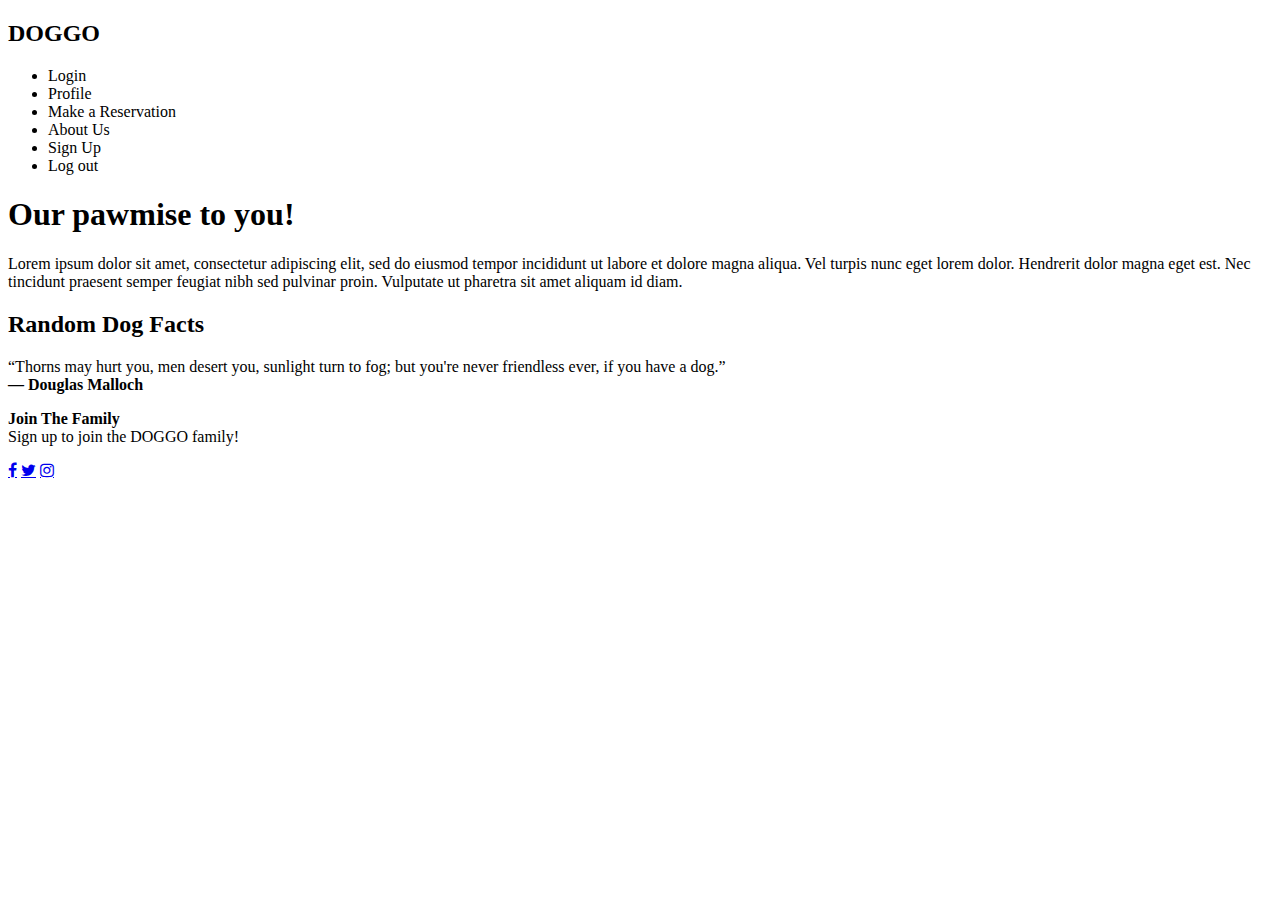
<file: src/main/resources/templates/index.html>
<!DOCTYPE html>
<html lang="en" xmlns:th="http://www.thymeleaf.org" xmlns:sec="http://www.thymeleaf.org/thymeleaf-extras-springsecurity5">
<head>
    <meta charset="UTF-8">
    <title>Doggo - Woofing since 2022</title>
    <link type="text/css" th:href="@{/styles.css}" rel="stylesheet" />
    <link rel="stylesheet" href="https://cdnjs.cloudflare.com/ajax/libs/font-awesome/4.7.0/css/font-awesome.min.css">
</head>
<body>
    <div class="container">
        <div class="menu-container">
            <div class="nav-logo">
                <h2><a th:href="@{/index}">DOGGO</a></h2>
            </div>
            <ul class="nav-container">
                <li sec:authorize="isAnonymous()" class="nav-item"><a th:href="@{/login}">Login</a></li>
                <li sec:authorize="isAuthenticated()" class="nav-item"><a th:href="@{/profile}">Profile</a></li>
                <li class="nav-item"><a th:href="@{/reservation}">Make a Reservation</a></li>
                <li class="nav-item"><a th:href="@{/aboutus}">About Us</a></li>
                <li sec:authorize="isAnonymous()" class="nav-itemblue"><a th:href="@{/signup}">Sign Up</a></li>
                <li sec:authorize="isAuthenticated()" class="nav-item"><a th:href="@{/login}">Log out</a></li>
            </ul>
        </div>
    </div>
    <div class="container-2">
        <div class="section-2">
            <div class="item-1">
                <h1>Our pawmise to you!</h1>
                <p>Lorem ipsum dolor sit amet, consectetur adipiscing elit, sed do eiusmod tempor incididunt ut labore et dolore magna aliqua.
                    Vel turpis nunc eget lorem dolor. Hendrerit dolor magna eget est. Nec tincidunt praesent semper feugiat nibh sed pulvinar proin.
                    Vulputate ut pharetra sit amet aliquam id diam.
            </div>
        </div>
    </div>
    <div class="container-3">
        <div class="section-3">
            <h2>Random Dog Facts</h2>
        </div>
        <div class="dog-facts">
            <div id="rectangle1"></div>
            <div id="rectangle2"></div>
            <div id="rectangle3"></div>
            <div id="rectangle4"></div>
        </div>
    </div>
    <div class="container-4">
        <div class="section-4">
            <p>“Thorns may hurt you, men desert you, sunlight turn to fog;
                but you're never friendless ever, if you have a dog.”<br>
                <strong> ― Douglas Malloch</strong></p>
        </div>
    </div>
    <div class="container-5">
        <div class="section-5">
            <p id="banner-left"><strong>Join The Family</strong> <br> Sign up to join the DOGGO family!</p>
            <div>
                <a href="http://www.facebook.com" class="fa fa-facebook"></a>
                <a href="http://www.twitter.com" class="fa fa-twitter"></a>
                <a href="http://www.instagram.com" class="fa fa-instagram"></a>
            </div>
        </div>
    </div>
</body>
</html>
</file>
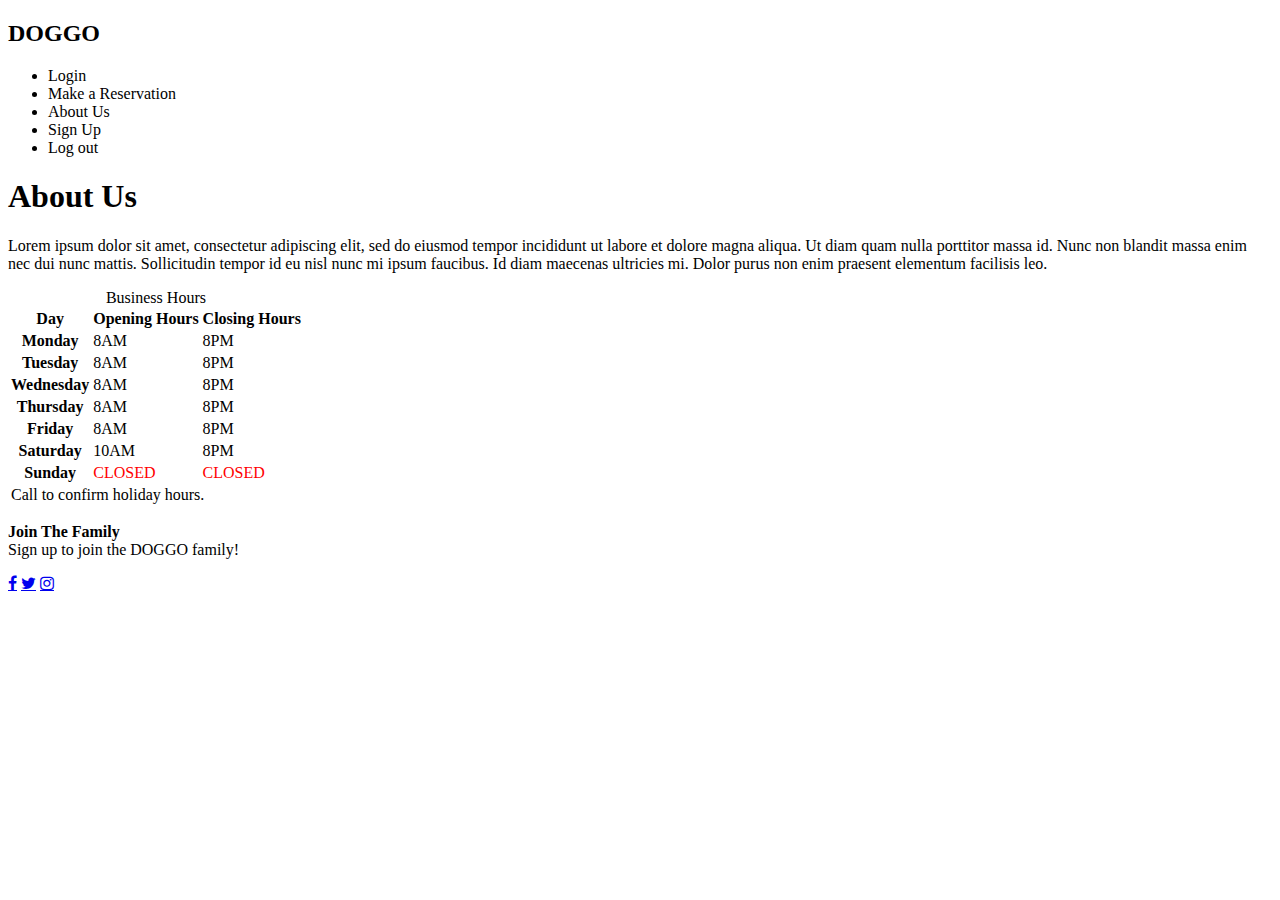
<file: src/main/resources/templates/about_us.html>
<!DOCTYPE html>
<html lang="en" xmlns:th="http://www.thymeleaf.org" xmlns:sec="http://www.thymeleaf.org/thymeleaf-extras-springsecurity5">
<head>
    <meta charset="UTF-8">
    <title>Doggo</title>
    <link type="text/css" th:href="@{/styles.css}" rel="stylesheet" />
    <link rel="stylesheet" href="https://cdnjs.cloudflare.com/ajax/libs/font-awesome/4.7.0/css/font-awesome.min.css">
</head>
<body>
    <div class="container">
        <div class="menu-container">
            <div class="nav-logo">
                <h2><a th:href="@{/index}">DOGGO</a></h2>
            </div>
            <ul class="nav-container">
                <li  class="nav-item"><a th:href="@{/login}">Login</a></li>
                <li class="nav-item"><a th:href="@{/reservation}">Make a Reservation</a></li>
                <li class="nav-item"><a th:href="@{/aboutus}">About Us</a></li>
                <li sec:authorize="isAnonymous()" class="nav-itemblue"><a th:href="@{/signup}">Sign Up</a></li>
                <li sec:authorize="isAuthenticated()" class="nav-item"><a th:href="@{/logout}">Log out</a></li>
            </ul>
        </div>
    </div>
    <div class="aboutUsContainer">
        <div>
            <h1>About Us</h1>
            <p>Lorem ipsum dolor sit amet, consectetur adipiscing elit, sed do eiusmod tempor incididunt ut labore et dolore magna aliqua.
                Ut diam quam nulla porttitor massa id. Nunc non blandit massa enim nec dui nunc mattis.
                Sollicitudin tempor id eu nisl nunc mi ipsum faucibus. Id diam maecenas ultricies mi.
                Dolor purus non enim praesent elementum facilisis leo.</p>
        </div>
    </div>
    <table>
        <caption>Business Hours</caption>
        <thead>
        <tr>
            <th scope="col">Day</th>
            <th scope="col">Opening Hours</th>
            <th scope="col">Closing Hours</th>
        </tr>
        </thead>
        <tfoot>
        <tr>
            <td colspan="3">Call to confirm holiday hours.</td>
        </tr>
        </tfoot>
        <tbody>
        <tr>
            <th scope="row">Monday</th>
            <td>8AM</td>
            <td>8PM</td>
        </tr>
        <tr>
            <th scope="row">Tuesday</th>
            <td>8AM</td>
            <td>8PM</td>
        </tr>
        <tr>
            <th scope="row">Wednesday</th>
            <td>8AM</td>
            <td>8PM</td>
        </tr>
        <tr>
            <th scope="row">Thursday</th>
            <td>8AM</td>
            <td>8PM</td>
        </tr>
        <tr>
            <th scope="row">Friday</th>
            <td>8AM</td>
            <td>8PM</td>
        </tr>
        <tr>
            <th scope="row">Saturday</th>
            <td>10AM</td>
            <td>8PM</td>
        </tr>
        <tr>
            <th scope="row">Sunday</th>
            <td style="color: red;">CLOSED</td>
            <td style="color: red;">CLOSED</td>
        </tr>
        </tbody>
    </table>
    <footer>
        <div class="container-5">
            <div class="section-5">
                <p id="banner-left"><strong>Join The Family</strong> <br> Sign up to join the DOGGO family!</p>
                <div>
                    <a href="http://www.facebook.com" class="fa fa-facebook"></a>
                    <a href="http://www.twitter.com" class="fa fa-twitter"></a>
                    <a href="http://www.instagram.com" class="fa fa-instagram"></a>
                </div>
            </div>
        </div>
    </footer>
</body>
</html>
</file>
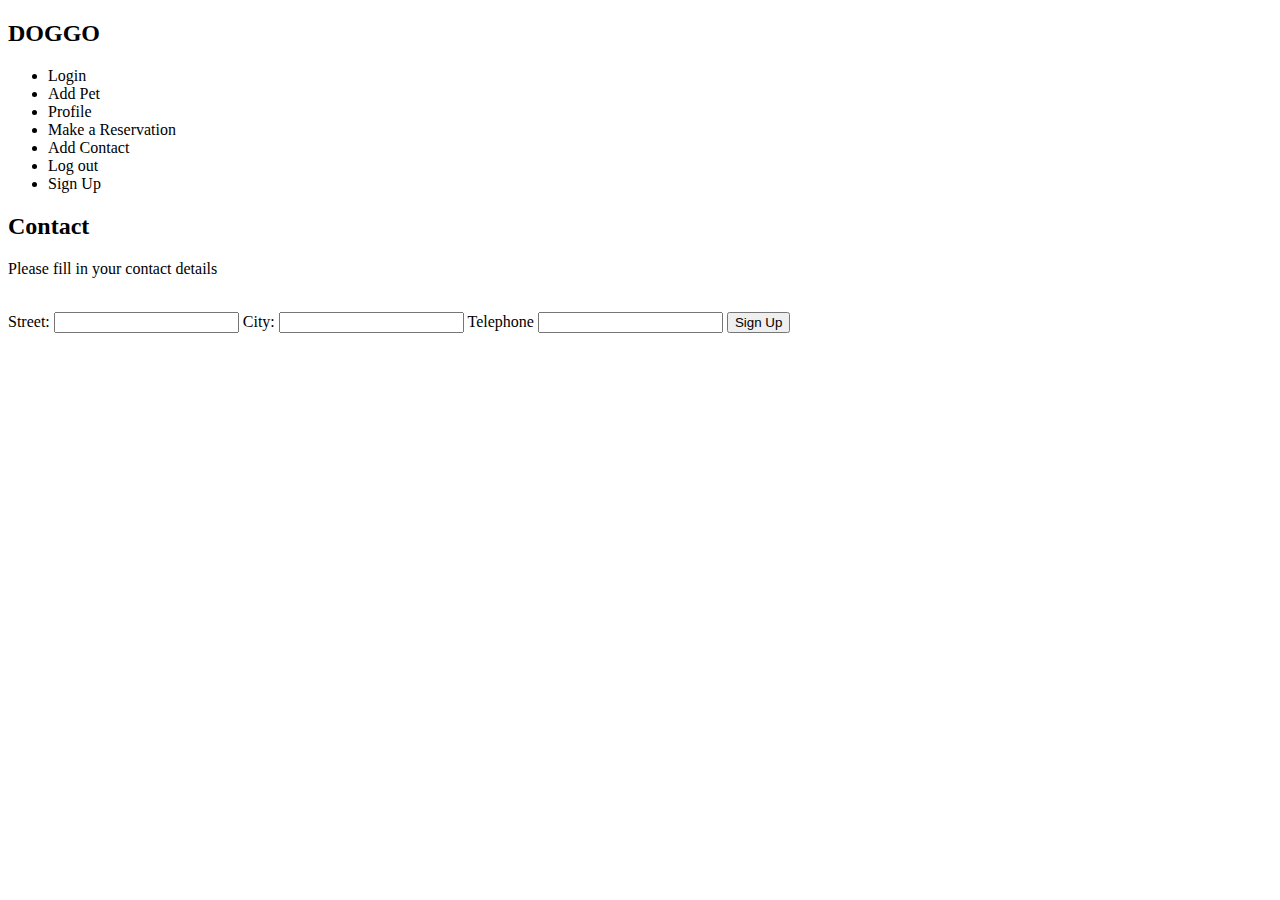
<file: src/main/resources/templates/contact.html>
<!DOCTYPE html>
<html lang="en" xmlns:th="http://www.thymeleaf.org" xmlns:sec="http://www.thymeleaf.org/thymeleaf-extras-springsecurity5">
<head>
    <meta charset="UTF-8">
    <title>Doggo - Contact Form</title>
    <link type="text/css" th:href="@{/styles.css}" rel="stylesheet" />
    <link rel="stylesheet" href="https://cdnjs.cloudflare.com/ajax/libs/font-awesome/4.7.0/css/font-awesome.min.css">
</head>
<body>
    <div class="container">
        <div class="menu-container">
            <div class="nav-logo">
                <h2><a th:href="@{/index}">DOGGO</a></h2>
            </div>
            <ul class="nav-container">
                <li sec:authorize="isAnonymous()" class="nav-item"><a th:href="@{/login}" >Login</a></li>
                <li class="nav-item"><a th:href="@{/pet}">Add Pet</a></li>
                <li class="nav-item"><a th:href="@{/profile}">Profile</a></li>
                <li class="nav-item"><a th:href="@{/reservation}">Make a Reservation</a></li>
                <li class="nav-item"><a th:href="@{/contact}">Add Contact</a></li>
                <li sec:authorize="isAuthenticated()" class="nav-item"><a th:href="@{/login}">Log out</a></li>
                <li sec:authorize="isAnonymous()" class="nav-itemblue"><a th:href="@{/signup}">Sign Up</a></li>
            </ul>
        </div>
    </div>
    <form
            method="post"
            role="form"
            th:action="@{/contact/save}"
            th:object="${contact}">
        <div class="form_container">
            <header class="head-form">
                <h2>Contact</h2>
                <p>Please fill in your contact details</p>
            </header>
            <br>
            <div class="field-set">
                    <span>
                          <label for="street">Street:</label>
                          <input id="street" name="street" th:field="*{street}" type="text">
                    </span>
                    <span>
                          <label for="city" >City:</label>
                          <input id="city" th:field="*{city}" type="text">
                    </span>
                    <span>
                          <label for="telephone">Telephone</label>
                          <input id="telephone" th:field="*{phoneNumber}" type="text">
                    </span>
                    <span>
                          <button class="log-in" onclick="validateSignUp()" type="submit"> Sign Up </button>
                    </span>
            </div>
        </div>
    </form>
</body>
</html>
</file>
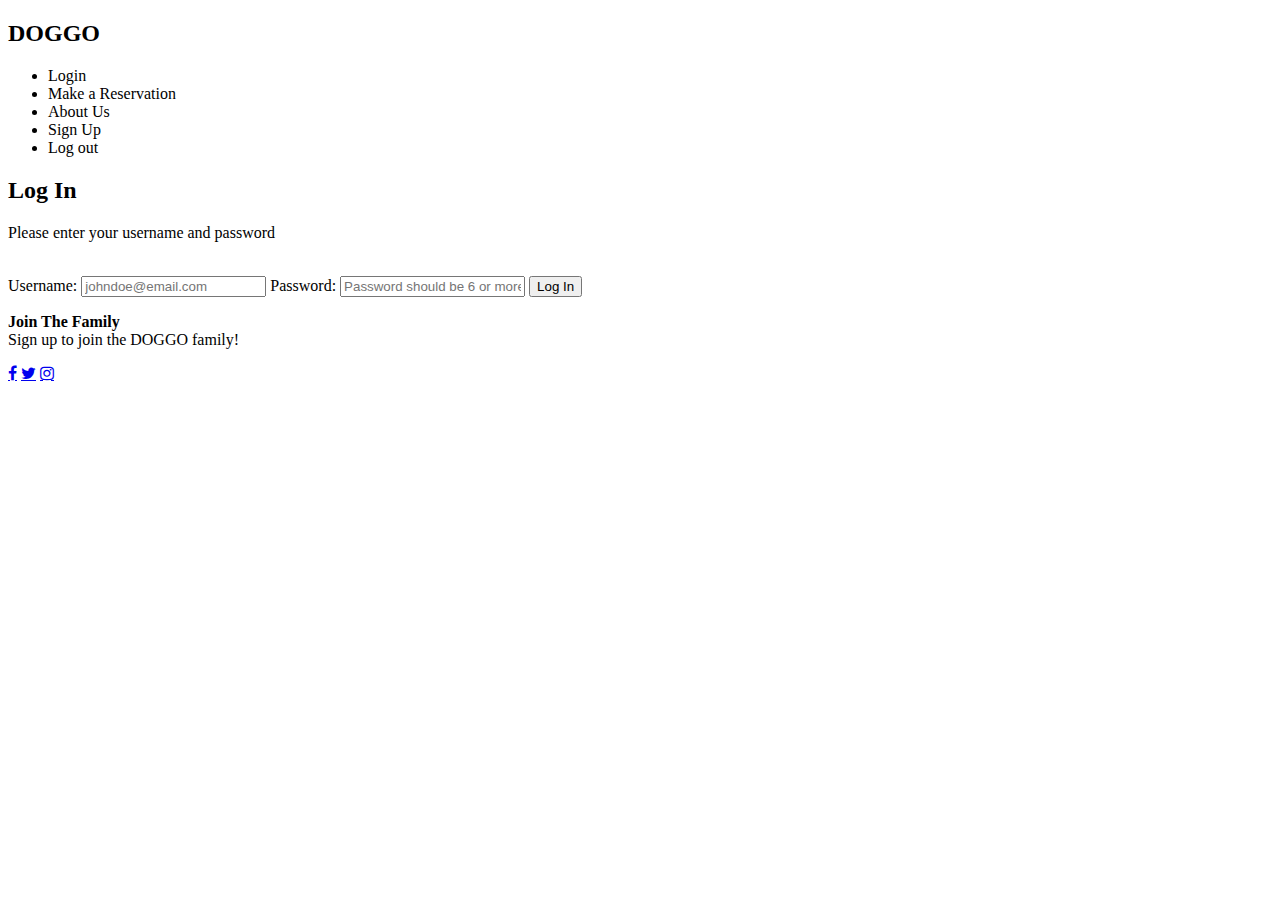
<file: src/main/resources/templates/login.html>
<!DOCTYPE html>
<html lang="en" xmlns:th="https://www.thymeleaf.org" xmlns:sec="http://www.thymeleaf.org/thymeleaf-extras-springsecurity5">
<head>
    <meta charset="UTF-8">
    <title>Doggo - Log in</title>
    <link type="text/css" th:href="@{/styles.css}" rel="stylesheet" />
    <link rel="stylesheet" href="https://cdnjs.cloudflare.com/ajax/libs/font-awesome/4.7.0/css/font-awesome.min.css">
</head>
<body>
    <div class="container">
        <div class="menu-container">
            <div class="nav-logo">
                <h2><a th:href="@{/index}">DOGGO</a></h2>
            </div>
            <ul class="nav-container">
                <li sec:authorize="isAnonymous()" class="nav-item"><a th:href="@{/login}">Login</a></li>
                <li class="nav-item"><a th:href="@{/reservation}">Make a Reservation</a></li>
                <li class="nav-item"><a th:href="@{/aboutus}">About Us</a></li>
                <li  class="nav-itemblue"><a th:href="@{/signup}">Sign Up</a></li>
                <li sec:authorize="isAuthenticated()" class="nav-item"><a th:href="@{/login}" th>Log out</a></li>
            </ul>
        </div>
    </div>
    <form
            method="post"
            role="form"
            th:action="@{/login}">
        <div class="form_container">
            <header class="head-form">
                <h2>Log In</h2>
                <p>Please enter your username and password</p>
            </header>
            <br>
            <div class="field-set">
                            <span>
                               <label for="username">Username:</label>
                                <input id="username" name="username" type="email" placeholder="johndoe@email.com" required>
                            </span>
                <span>
                                <label for="pwd">Password:</label>
                                <input type="password" placeholder="Password should be 6 or more characters" id="pwd"  name="password" required>
                            </span>
                <button class="log-in" onclick="validate()" type="submit"> Log In </button>
            </div>
        </div>
    </form>
    <footer>
        <div class="container-5">
            <div class="section-5">
                <p id="banner-left"><strong>Join The Family</strong> <br> Sign up to join the DOGGO family!</p>
                <div>
                    <a href="http://www.facebook.com" class="fa fa-facebook"></a>
                    <a href="http://www.twitter.com" class="fa fa-twitter"></a>
                    <a href="http://www.instagram.com" class="fa fa-instagram"></a>
                </div>
            </div>
        </div>
    </footer>
</body>
</html>
</file>
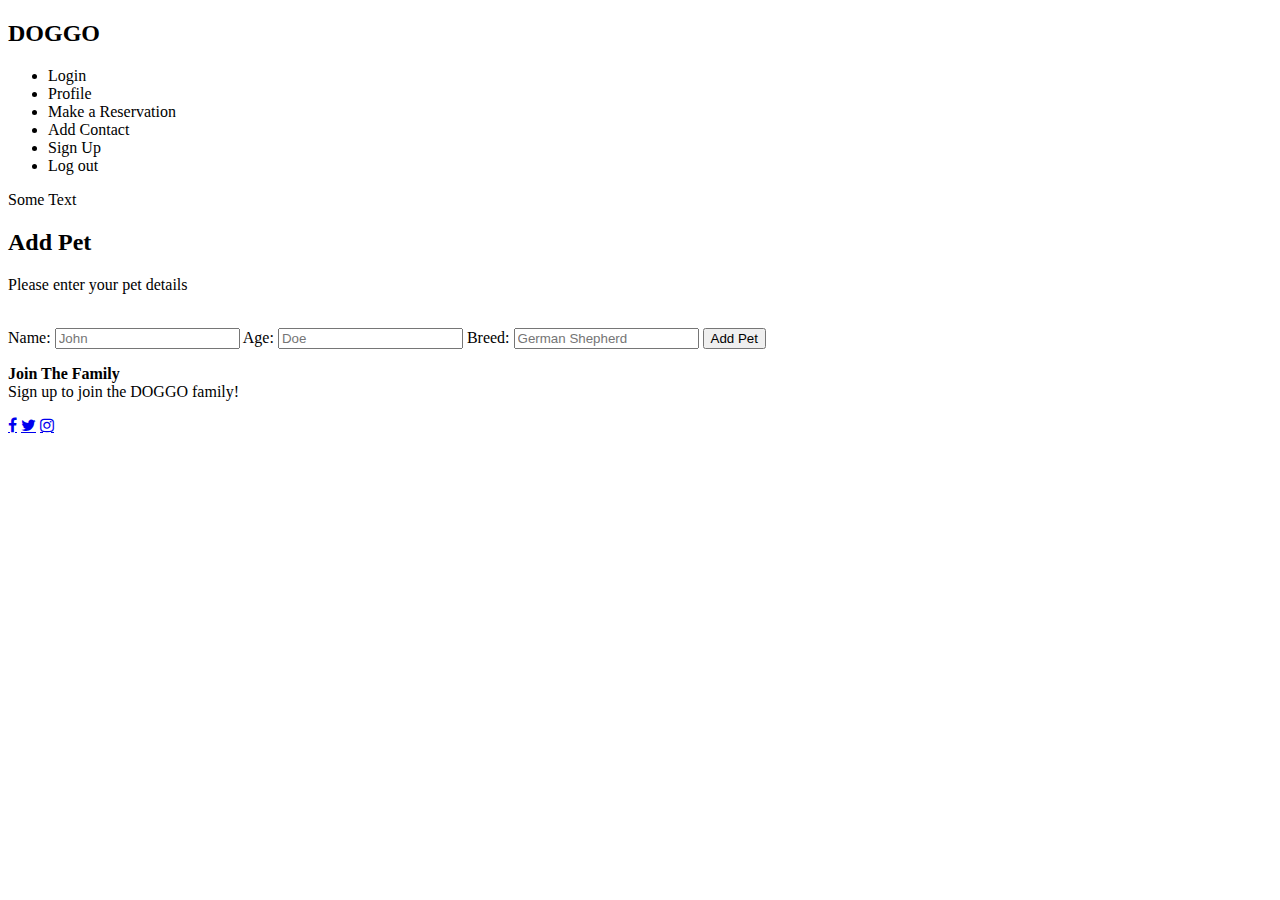
<file: src/main/resources/templates/pet.html>
<!DOCTYPE html>
<html lang="en" xmlns:th="https://www.thymeleaf.org" xmlns:sec="http://www.thymeleaf.org/thymeleaf-extras-springsecurity5">
<head>
    <meta charset="UTF-8">
    <title>Doggo - Add Pet</title>
    <link type="text/css" th:href="@{/styles.css}" rel="stylesheet" />
    <link rel="stylesheet" href="https://cdnjs.cloudflare.com/ajax/libs/font-awesome/4.7.0/css/font-awesome.min.css">
</head>
<body>
<div class="container">
    <div class="menu-container">
        <div class="nav-logo">
            <h2><a th:href="@{/index}">DOGGO</a></h2>
        </div>
        <ul class="nav-container">
            <li sec:authorize="isAnonymous()" class="nav-item"><a th:href="@{/login}">Login</a></li>
            <li class="nav-item"><a th:href="@{/profile}">Profile</a></li>
            <li class="nav-item"><a th:href="@{/reservation}">Make a Reservation</a></li>
            <li class="nav-item"><a th:href="@{/contact}">Add Contact</a></li>
            <li sec:authorize="isAnonymous()" class="nav-itemblue"><a th:href="@{/signup}">Sign Up</a></li>
            <li sec:authorize="isAuthenticated()" class="nav-item"><a th:href="@{/login}" th>Log out</a></li>
        </ul>
    </div>
</div>
<span th:text="${name}">Some Text</span>
<form
        method="post"
        role="form"
        th:action="@{/pet/save}"
        th:object="${pet}">
    <div class="form_container">
        <header class="head-form">
            <h2>Add Pet</h2>
            <p>Please enter your pet details</p>
        </header>
        <br>
        <div class="field-set">
              <span>
                    <label for="name">Name:</label>
                    <input id="name" type="text" placeholder="John" th:field="*{name}" required>
              </span>
            <span>
                    <label for="age">Age:</label>
                    <input id="age" type="text" placeholder="Doe" th:field="*{age}" required>
              </span>
            <span>
                 <label for="breed">Breed:</label>
                  <input id="breed" type="text" placeholder="German Shepherd" th:field="*{breed}" required>
              </span>
            <span>
                 <label for="email"></label>
                  <input id="email" name="email" type="hidden" placeholder="johndoe@email.com" th:value="${#authentication.getName()}" required>
              </span>
            <button class="log-in" onclick="validateSignUp()"> Add Pet </button>
        </div>
    </div>
</form>
<footer>
    <div class="container-5">
        <div class="section-5">
            <p id="banner-left"><strong>Join The Family</strong> <br> Sign up to join the DOGGO family!</p>
            <div>
                <a href="http://www.facebook.com" class="fa fa-facebook"></a>
                <a href="http://www.twitter.com" class="fa fa-twitter"></a>
                <a href="http://www.instagram.com" class="fa fa-instagram"></a>
            </div>
        </div>
    </div>
</footer>
</body>
</html>
</file>
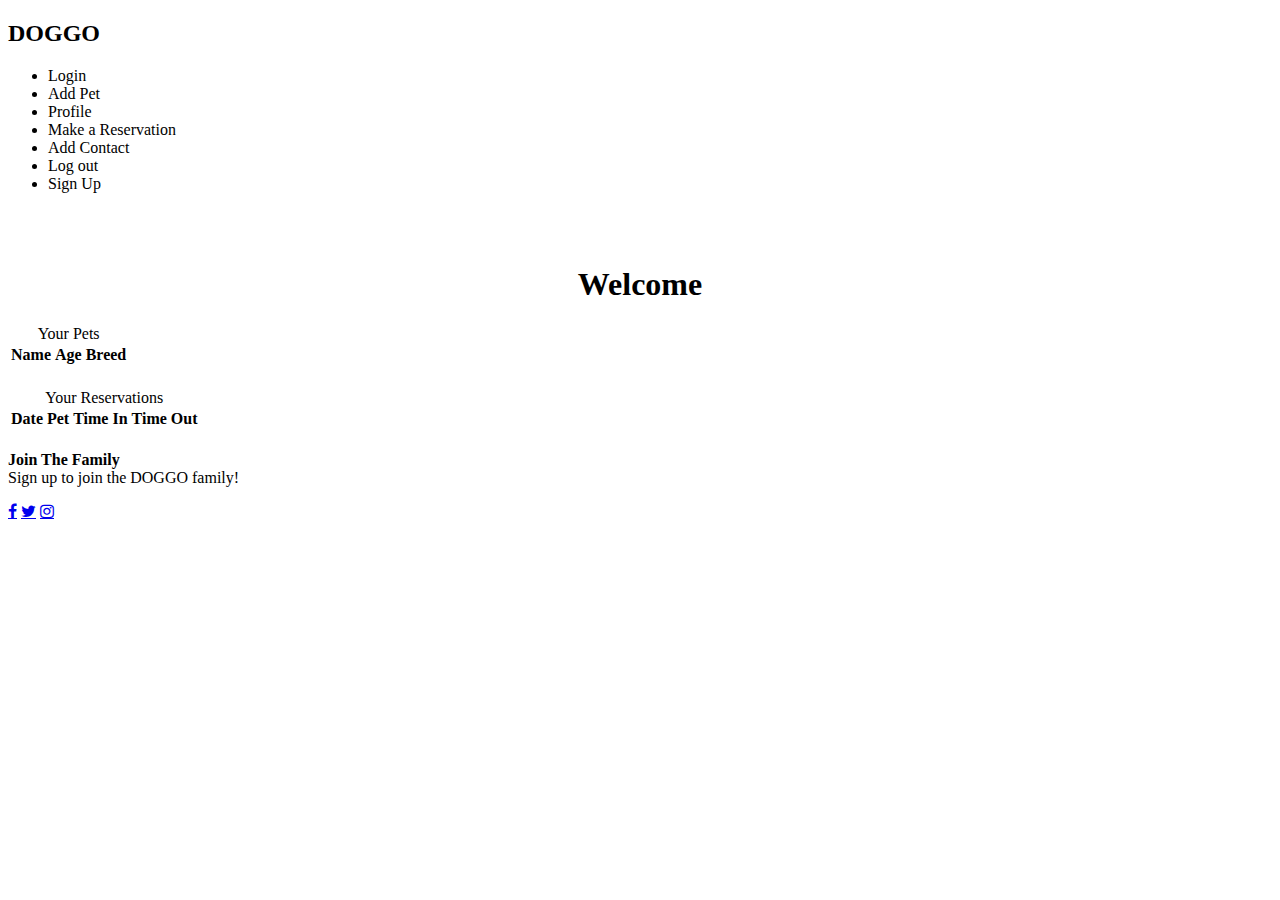
<file: src/main/resources/templates/profile.html>
<!DOCTYPE html>
<html lang="en" xmlns:th="https://www.thymeleaf.org" xmlns:sec="http://www.thymeleaf.org/thymeleaf-extras-springsecurity5">
<head>
    <meta charset="UTF-8">
    <title>Doggo Profile</title>
    <link type="text/css" th:href="@{/styles.css}" rel="stylesheet" />
    <link rel="stylesheet" href="https://cdnjs.cloudflare.com/ajax/libs/font-awesome/4.7.0/css/font-awesome.min.css">
    <script type="text/javascript" th:src="@{/main.js}"></script>
</head>
<body>
    <div class="container">
        <div class="menu-container">
            <div class="nav-logo">
                <h2><a th:href="@{/index}">DOGGO</a></h2>
            </div>
            <ul class="nav-container">
                <li sec:authorize="isAnonymous()" class="nav-item"><a th:href="@{/login}" >Login</a></li>
                <li class="nav-item"><a th:href="@{/pet}">Add Pet</a></li>
                <li class="nav-item"><a th:href="@{/profile}">Profile</a></li>
                <li class="nav-item"><a th:href="@{/reservation}">Make a Reservation</a></li>
                <li class="nav-item"><a th:href="@{/contact}">Add Contact</a></li>
                <li sec:authorize="isAuthenticated()" class="nav-item"><a th:href="@{/login}">Log out</a></li>
                <li sec:authorize="isAnonymous()" class="nav-itemblue"><a th:href="@{/signup}">Sign Up</a></li>
            </ul>
        </div>
    </div>
    <br>
    <br>
    <h1 style="text-align: center">Welcome <span th:text="${currentUser.firstName}"></span></h1>
    <div class="table-container">
        <table>
            <caption>Your Pets</caption>
            <thead>
            <tr>
                <th scope="col">Name</th>
                <th scope="col">Age</th>
                <th scope="col">Breed</th>
            </tr>
            </thead>
            <tbody>
            <tr th:each="pet : ${currentUser.getPets()}">
                <td th:text="${pet.name}"></td>
                <td th:text="${pet.age}"></td>
                <td th:text="${pet.breed}"></td>
            </tr>
            </tbody>
        </table>
        <br>
        <table>
            <caption>Your Reservations</caption>
            <thead>
            <tr>
                <th scope="col">Date</th>
                <th scope="col">Pet</th>
                <th scope="col">Time In</th>
                <th scope="col">Time Out</th>
            </tr>
            </thead>
            <tbody>
            <tr th:each="reservation : ${currentUser.getReservation()}">
                <td th:text="${#dates.format(reservation.date, 'MM/dd/yyyy')}"></td>
                <td th:text="*{reservation.petName}"></td>
                <td th:text="${reservation.startTime}"></td>
                <td th:text="${reservation.endTime}"></td>
            </tr>
            </tbody>
        </table>
    </div>
    <div class="container-5" >
        <div class="section-5">
            <p id="banner-left"><strong>Join The Family</strong> <br> Sign up to join the DOGGO family!</p>
            <div>
                <a href="http://www.facebook.com" class="fa fa-facebook"></a>
                <a href="http://www.twitter.com" class="fa fa-twitter"></a>
                <a href="http://www.instagram.com" class="fa fa-instagram"></a>
            </div>
        </div>
    </div>
</body>
</html>
</file>
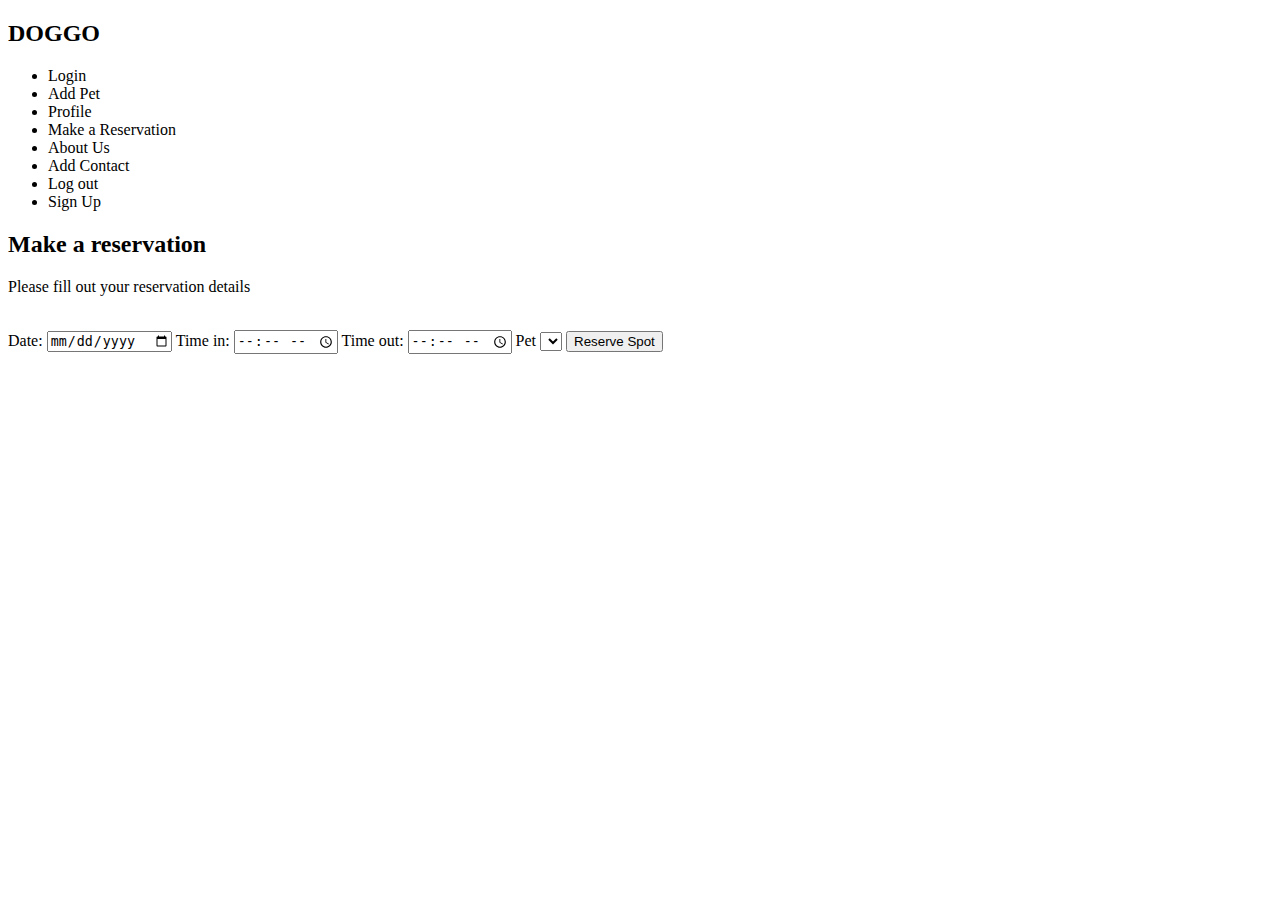
<file: src/main/resources/templates/reservation.html>
<!DOCTYPE html>
<html lang="en" xmlns:th="http://www.thymeleaf.org" xmlns:sec="http://www.thymeleaf.org/thymeleaf-extras-springsecurity5">
<head>
    <meta charset="UTF-8">
    <title>Doggo - Reservation</title>
    <link type="text/css" th:href="@{/styles.css}" rel="stylesheet" />
    <link rel="stylesheet" href="https://cdnjs.cloudflare.com/ajax/libs/font-awesome/4.7.0/css/font-awesome.min.css">
</head>
<body>
    <div class="container">
        <div class="menu-container">
            <div class="nav-logo">
                <h2><a th:href="@{/index}">DOGGO</a></h2>
            </div>
            <ul class="nav-container">
                <li sec:authorize="isAnonymous()" class="nav-item"><a th:href="@{/login}" >Login</a></li>
                <li class="nav-item"><a th:href="@{/pet}">Add Pet</a></li>
                <li class="nav-item"><a th:href="@{/profile}">Profile</a></li>
                <li class="nav-item"><a th:href="@{/reservation}">Make a Reservation</a></li>
                <li class="nav-item"><a th:href="@{/aboutus}">About Us</a></li>
                <li class="nav-item"><a th:href="@{/contact}">Add Contact</a></li>
                <li sec:authorize="isAuthenticated()" class="nav-item"><a th:href="@{/login}">Log out</a></li>
                <li sec:authorize="isAnonymous()" class="nav-itemblue"><a th:href="@{/signup}">Sign Up</a></li>
            </ul>
        </div>
    </div>
  <form
          method="post"
          role="form"
          th:action="@{/reservation/save}"
          th:object="${reservation}">
    <div class="form_container">
      <header class="head-form">
        <h2>Make a reservation</h2>
        <p>Please fill out your reservation details</p>
      </header>
      <br>
      <div class="field-set">
                <span>
                      <label for="reservationDate">Date:</label>
                      <input id="reservationDate" name="reservationDate" th:value="${#dates.format(reservation.date, 'dd/MM/yyyy')}" th:field="${reservation.date}" type="date">
                </span>
                <span>
                      <label for="startTime" >Time in:</label>
                      <input id="startTime" th:field="*{startTime}" type="time">
                </span>
                <span>
                      <label for="endTime">Time out:</label>
                      <input id="endTime" th:field="*{endTime}" type="time">
                </span>
                <span>
                      <label for="petName">Pet</label>
                      <select id="petName" name="petName"  th:field="*{petName}">
                          <option th:each="pet : ${petList}" th:value="${pet.name}"  th:text="${pet.name}"></option>
                      </select>
                </span>
                <span>
                      <label for="email"></label>
                      <input id="email" name="email" type="hidden" placeholder="johndoe@email.com" th:value="${#authentication.getName()}" required>
                </span>
                <span>
  <!--                 <label>location:</label>-->
          <!--                  <input required>-->
                      <button class="log-in" onclick="validateSignUp()">Reserve Spot</button>
                </span>
      </div>
    </div>
  </form>
</body>
</html>
</file>
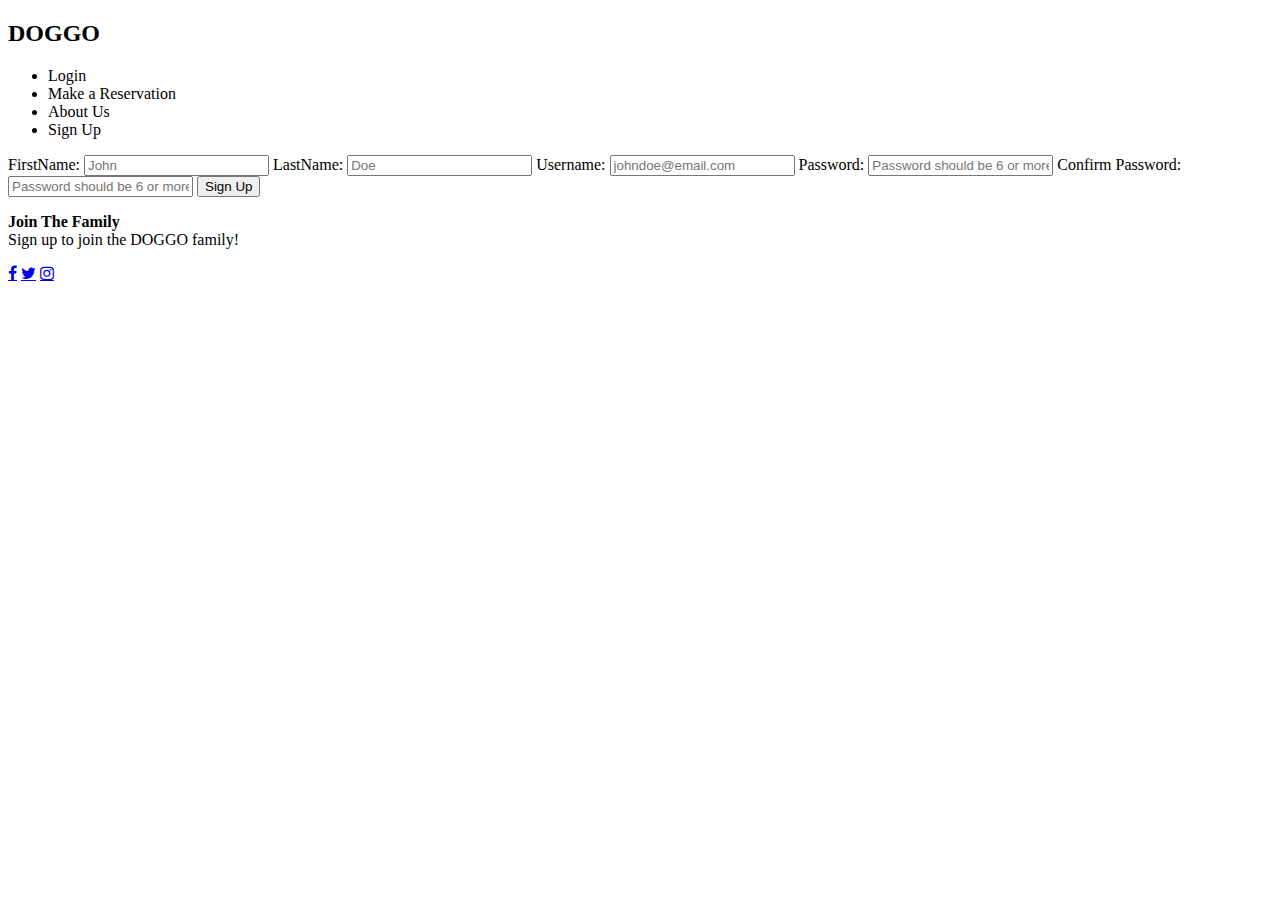
<file: src/main/resources/templates/sign_up.html>
<!DOCTYPE html>
<html lang="en" xmlns:th="https://www.thymeleaf.org">
<head>
  <meta charset="UTF-8">
  <title>Title</title>
    <link type="text/css" th:href="@{/styles.css}" rel="stylesheet" />
    <link rel="stylesheet" href="https://cdnjs.cloudflare.com/ajax/libs/font-awesome/4.7.0/css/font-awesome.min.css">
</head>
<body>
  <div class="container">
    <div class="menu-container">
      <div class="nav-logo">
        <h2><a th:href="@{/index}">DOGGO</a></h2>
      </div>
      <ul class="nav-container">
        <li class="nav-item"><a th:href="@{/login}">Login</a></li>
        <li class="nav-item"><a th:href="@{/reservation}">Make a Reservation</a></li>
        <li class="nav-item"><a th:href="@{/about_us}">About Us</a></li>
        <li class="nav-itemblue"><a th:href="@{/sign_up}">Sign Up</a></li>
      </ul>
    </div>
  </div>
  <div class="signUp">
    <form
            method="post"
            role="form"
            th:action="@{/signup/save}"
            th:object="${member}">
      <div class="form_container">
        <div class="field-set">
            <span>
                  <label for="firstname">FirstName:</label>
                  <input id="firstname" type="text" placeholder="John" th:field="*{firstName}" required>
            </span>
          <span>
                  <label for="lastname">LastName:</label>
                  <input id="lastname" type="text" placeholder="Doe" th:field="*{lastName}" required>
            </span>
          <span>
               <label for="email">Username:</label>
                <input id="email" type="text" placeholder="johndoe@email.com" th:field="*{email}" required>
            </span>
          <span>
                <label for="pwd">Password:</label>
                <input type="password" placeholder="Password should be 6 or more characters" th:field="*{password}" id="pwd"  name="password" required>
          </span>
          <span>
                <label for="pwdMatch">Confirm Password:</label>
                <input type="password" placeholder="Password should be 6 or more characters" id="pwdMatch"  name="passwordMatch" required>
          </span>
          <button class="log-in" onclick="validateSignUp()"> Sign Up </button>
        </div>
      </div>
    </form>
  </div>
  <footer>
    <div class="container-5">
      <div class="section-5">
        <p id="banner-left"><strong>Join The Family</strong> <br> Sign up to join the DOGGO family!</p>
        <div>
          <a href="http://www.facebook.com" class="fa fa-facebook"></a>
          <a href="http://www.twitter.com" class="fa fa-twitter"></a>
          <a href="http://www.instagram.com" class="fa fa-instagram"></a>
        </div>
      </div>
    </div>
  </footer>
</body>
</html>
</file>
